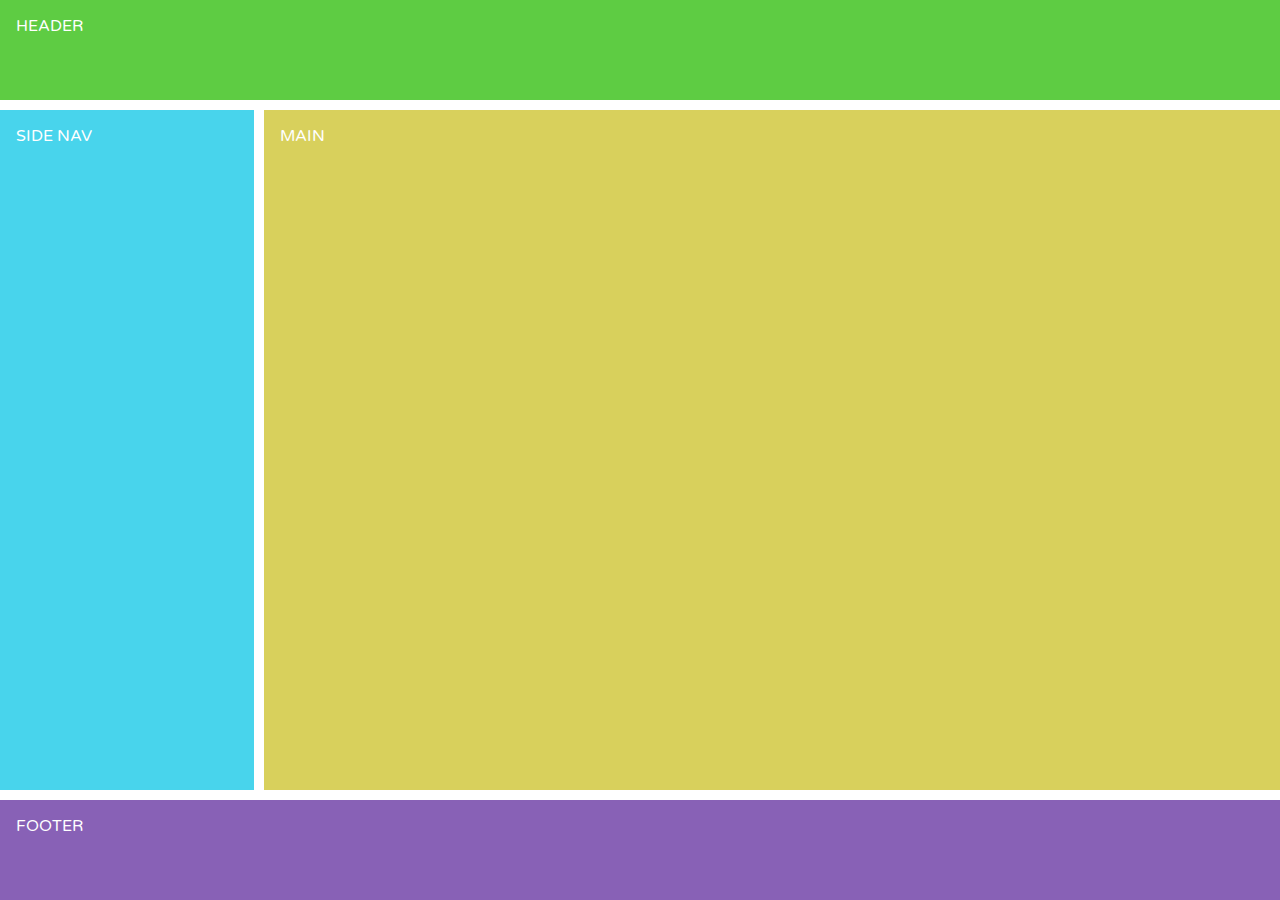
<file: header-2col-footer/index.html>
<!DOCTYPE html>
<html>
  <head>
    <meta name="viewport" content="width=device-width, initial-scale=1">
    <title>CSS Grid Layout</title>
	<link href='https://fonts.googleapis.com/css?family=Varela+Round' rel='stylesheet' type='text/css'>
    <link href="../styles.css" rel="stylesheet">
    <link href="grid.css" rel="stylesheet">
  </head>
  <body>

    <div class="container">    
      <header>Header</header>
      <nav>Side Nav</nav>
      <main>Main</main>
      <footer>footer</footer>
    </div>
  
</body>
</html>
</file>
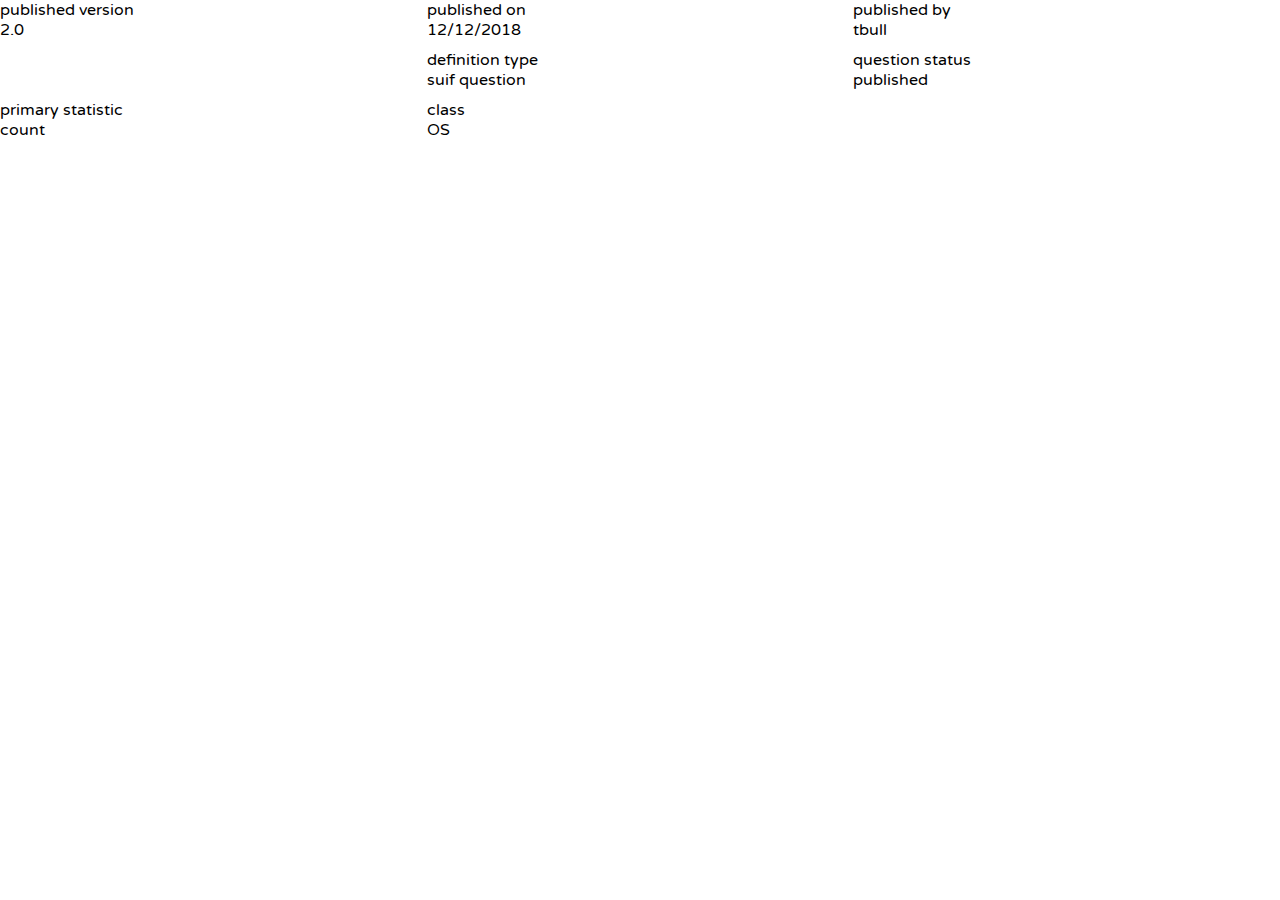
<file: infoGrid/index.html>
<!DOCTYPE html>
<html>
  <head>
    <meta name="viewport" content="width=device-width, initial-scale=1">
    <title>CSS Grid Layout</title>
	<link href='https://fonts.googleapis.com/css?family=Varela+Round' rel='stylesheet' type='text/css'>
    <link href="../styles.css" rel="stylesheet">
    <link href="grid.css" rel="stylesheet">
  </head>
  <body>

    <div class="container">
        <div>
            <div>published version</div>
            <div>2.0</div>
        </div>
        <div>        
            <div>published on</div>
            <div>12/12/2018</div>
        </div>
        <div>        
            <div>published by</div>
            <div>tbull</div>
        </div>

        <div></div>

        <div>
            <div>definition type</div>
            <div>suif question</div>
        </div>
        <div>
            <div>question status</div>
            <div>published</div>
        </div>

        <div>
            <div>primary statistic</div>
            <div>count</div>
        </div>
        <div>
            <div>class</div>
            <div>OS</div>
        </div>
    </div>

    <!-- <div class="container2">
        <div>published version</div>
        <div>2.0</div>
        <div>published on</div>
        <div>12/12/2018</div>
        <div>published by</div>
        <div>tbull</div>

        <div>definition type</div>
        <div>suif question</div>
        <div>question status</div>
        <div>published</div>

        <div>primary statistic</div>
        <div>count</div>
        <div>class</div>
        <div>OS</div>
    </div> -->
  
</body>
</html>
</file>
<file: styles.css>
/****************************************** 
 * MASTER STYLES
*******************************************/

body {
    font-family: "Varela Round", sans-serif;
    margin: 0;
}
</file>
<file: header-2col-footer/grid.css>
.container {
    display: grid;
    height: 100vh;
    grid-template-columns: 1fr 4fr;
    grid-template-rows: 100px minmax(250px, 1fr) 100px;
    grid-template-areas: 
        "header header"
        "nav main"
        "footer footer";
    grid-gap: 10px;    
}


.container > * {
    color: #fff;
    padding: 1em;
    text-transform: uppercase;
}

header {
    grid-area: header;
    background-color: #5ecc43;
}
nav {
    grid-area: nav;
    background-color: #48d4ec
}
main {
    grid-area: main;
    background-color: #d8d05c
}
footer {
    grid-area: footer;
    background-color: #8861b6
}
</file>
<file: infoGrid/grid.css>
.container {
    display: grid;
    grid-template-columns: repeat(3, 1fr);
    grid-template-rows: auto;
    grid-row-gap: 10px;
}

.container2 {
    margin-top: 25px;
    display: grid;
    grid-template-columns: auto auto auto;
    grid-template-rows: auto auto auto;
}
</file>
